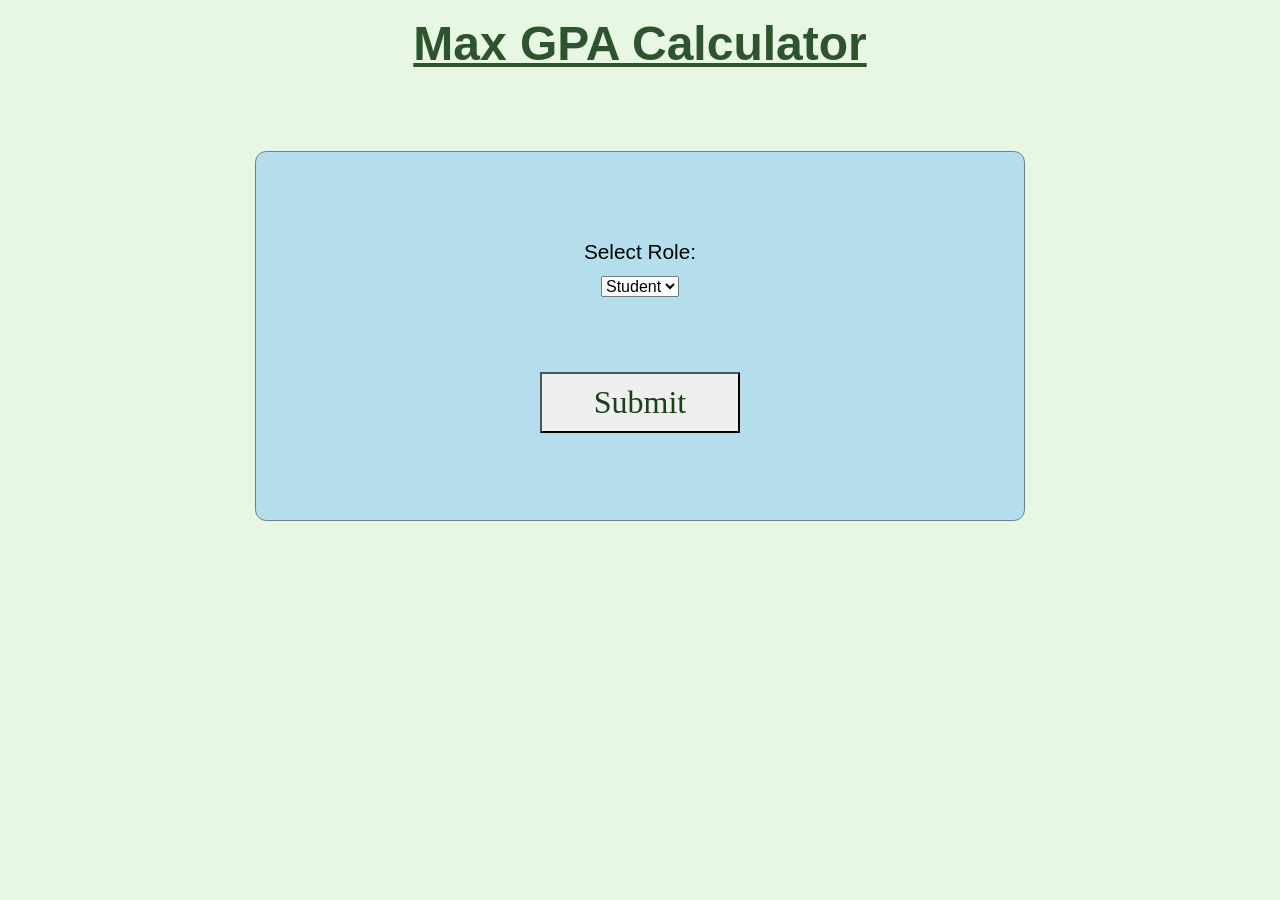
<file: frontend/templates/index.html>
<html>
    <head>
        <title>Max GPA Calculator</title>
        </head>
        <link rel = "stylesheet" href="stylemain.css"/>
    <body style="background-color: rgb(232, 246, 228);">
        <h1>Max GPA Calculator</h1>
        <div id="space"></div>
        <div id="inputPanel">
            <p> Select Role: </p>
            <select name="Role" id="roleDropdown">
                <option value="student">Student</option>
                <option value="admin">Admin</option>
            </select>
            <button onclick="gotoMenu()" id="submitBtn">Submit</button>

        </div>
    </body>
    <script>
    function gotoMenu() {
        var role = document.getElementById("roleDropdown").value;
        if (role === "student") {
            window.location.href = "student.html";
        } else if (role === "admin") {
            window.location.href = "admin.html";
        }
    }
    </script>
</html>
</file>
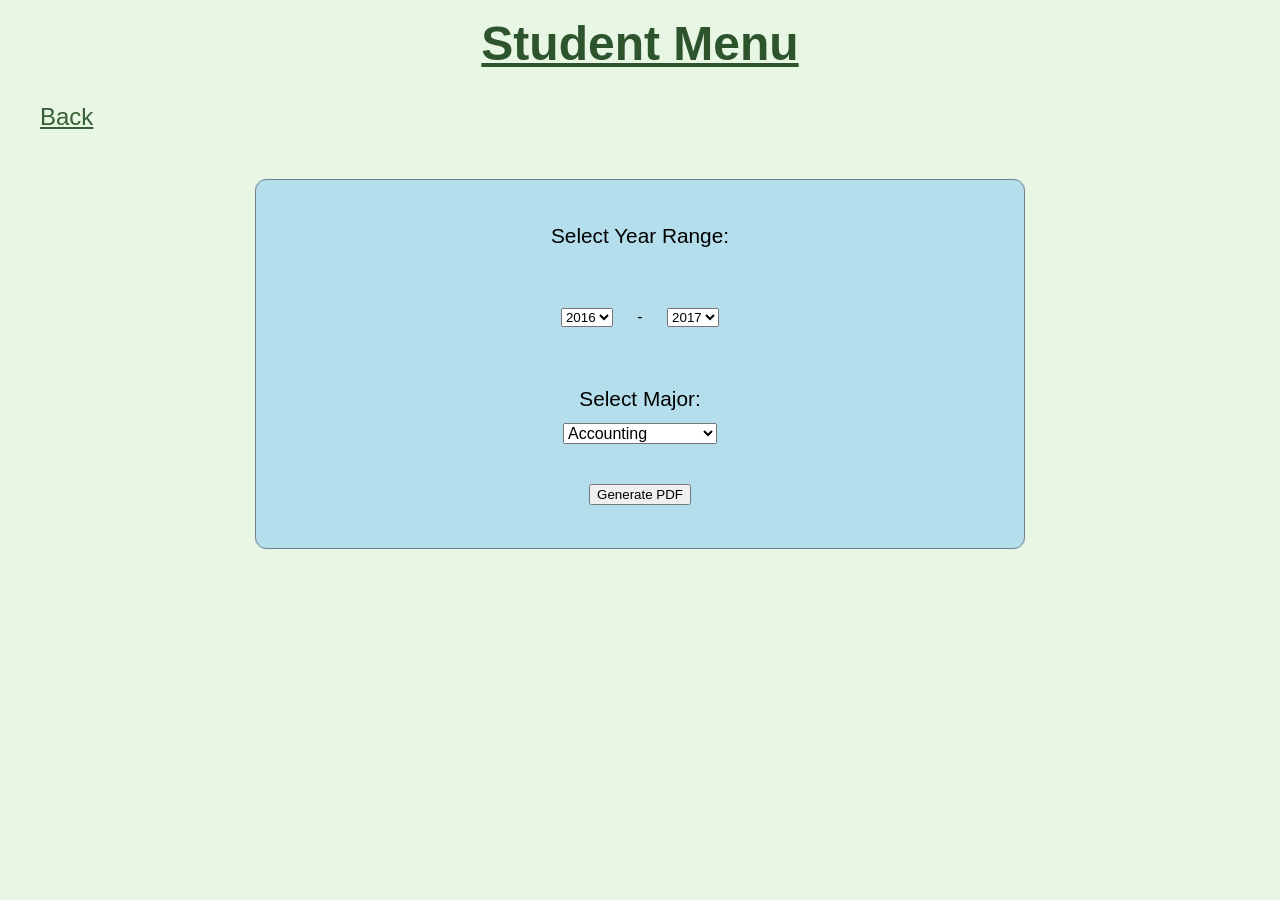
<file: frontend/templates/student.html>
<html>
    <head>
        <title>Student Max GPA Menu</title>
        </head>
        <link rel = "stylesheet" href="stylemain.css"/>
    <body style="background-color: rgb(232, 246, 228);">
        <h1>Student Menu</h1>
        <a id="backtext" href="index.html" class="button">Back</a>
        <div id="space"></div>
        <div id="inputPanel">
            <p> Select Year Range: </p>
            <div id="yearRangePanel">
                <select name="YearS" id="yearSDropdown">
                    <option value="16">2016</option>
                    <option value="17">2017</option>
                    <option value="18">2018</option>
                    <option value="19">2019</option>
                    <option value="20">2020</option>
                    <option value="21">2021</option>
                    <option value="22">2022</option>
                    <option value="23">2023</option>
                </select>
                -
                <select name="YearE" id="yearEDropdown">
                    <option value="17">2017</option>
                    <option value="18">2018</option>
                    <option value="19">2019</option>
                    <option value="20">2020</option>
                    <option value="21">2021</option>
                    <option value="22">2022</option>
                    <option value="23">2023</option>
                    <option value="24">2024</option>
                </select>
            </div>
            <p> Select Major: </p>
            <select name="Major" id="roleDropdown">
                <option value="Accounting">Accounting</option>
                <option value="Business">Business</option>
                <option value="Computer Science">Computer Science</option>
            </select>

            <button onclick="generatePDF()" id="PDFbtn">Generate PDF</button>
        </div>
        
    </body>
    <script>
        function generatePDF() {
            var yearStart = document.getElementById("yearSDropdown").value;
            var yearEnd = document.getElementById("yearEDropdown").value;
            if (yearStart >= yearEnd) {
                alert("Error: Start year must be before end year.");
                return;
            }
            //else, generate PDF with the selected year range and major
        }
    </script>
</html>
</file>
<file: frontend/templates/stylemain.css>
h1{
    font-size: 3rem;
    margin-top: 1rem;
    font-family: UnitedSansReg-Heavy, Veranda, sans-serif;
    text-decoration: underline;
    text-align: center;
    color: rgb(46, 84, 45);
    
}

#space{
    padding: 1.5rem;
}
p{
    font-size:1.3rem;
}

#backtext{
    font-size:1.5rem;
    font-family: UnitedSansReg-Heavy, Veranda, sans-serif;
    color: rgb(56, 94, 55);
    text-decoration: underline;
    margin-left: 2rem;
}
#backtext:hover{
    cursor: pointer;
    color: rgb(76, 154, 75);
}

#inputPanel {
    display: flex;
    flex-direction: column;
    align-items: center;
    justify-content: center;
    background-color: rgb(180, 222, 236);

    margin: 0 auto;
    padding: 4rem;
    width: 50vw;
    height: 15rem;
        
    border-radius: 0.7rem;
    border-style: solid;
    border-color: rgb(113, 125, 145);
    border-width: 0.1rem;
    font-family: SourceSansPro-Regular, Veranda, sans-serif;
    
}
#inputPanel * {
    margin: 20px;
}
#roleDropdown{
    margin-top:-0.5rem;
    font-size:1rem;
}
#yearDropdown{
    margin-top:-0.5rem;
    font-size:1rem;
}
#roleDropdown:hover{
    cursor:pointer;
}
#yearDropdown:hover{
    cursor:pointer;
}
#submitBtn {
    width: 200px;
    margin-top: 55px;
    padding: 10px;
    text-align: center;
    border-block-color: black;
    font-family:UnitedSansReg-Heavy, Veranda;
    font-size:2rem;
    color: rgb(26, 64, 25);

}
#submitBtn:hover {
    cursor: pointer;
}

@font-face {
  font-family: 'UnitedSansReg-Heavy';
  src: url('https://static.wfonts.com/data/2016/05/23/united-sans-reg/UnitedSansReg-Heavy.woff') format('woff');
  font-display: swap;
}

#preview-render {
  font-family: 'UnitedSansReg-Light', system-ui, -apple-system, BlinkMacSystemFont, "Segoe UI", sans-serif;
  font-size: 32px;
  color: #373c44;
}

@font-face {
  font-family: 'SourceSansPro-Regular';
  src: url('https://static.wfonts.com/data/2016/07/23/source-sans-pro/SourceSansPro-Regular.otf') format('otf');
  font-display: swap;
}

#preview-render {
  font-family: 'SourceSansPro-Regular', system-ui, -apple-system, BlinkMacSystemFont, "Segoe UI", sans-serif;
  font-size: 32px;
  color: #373c44;
}
</file>
